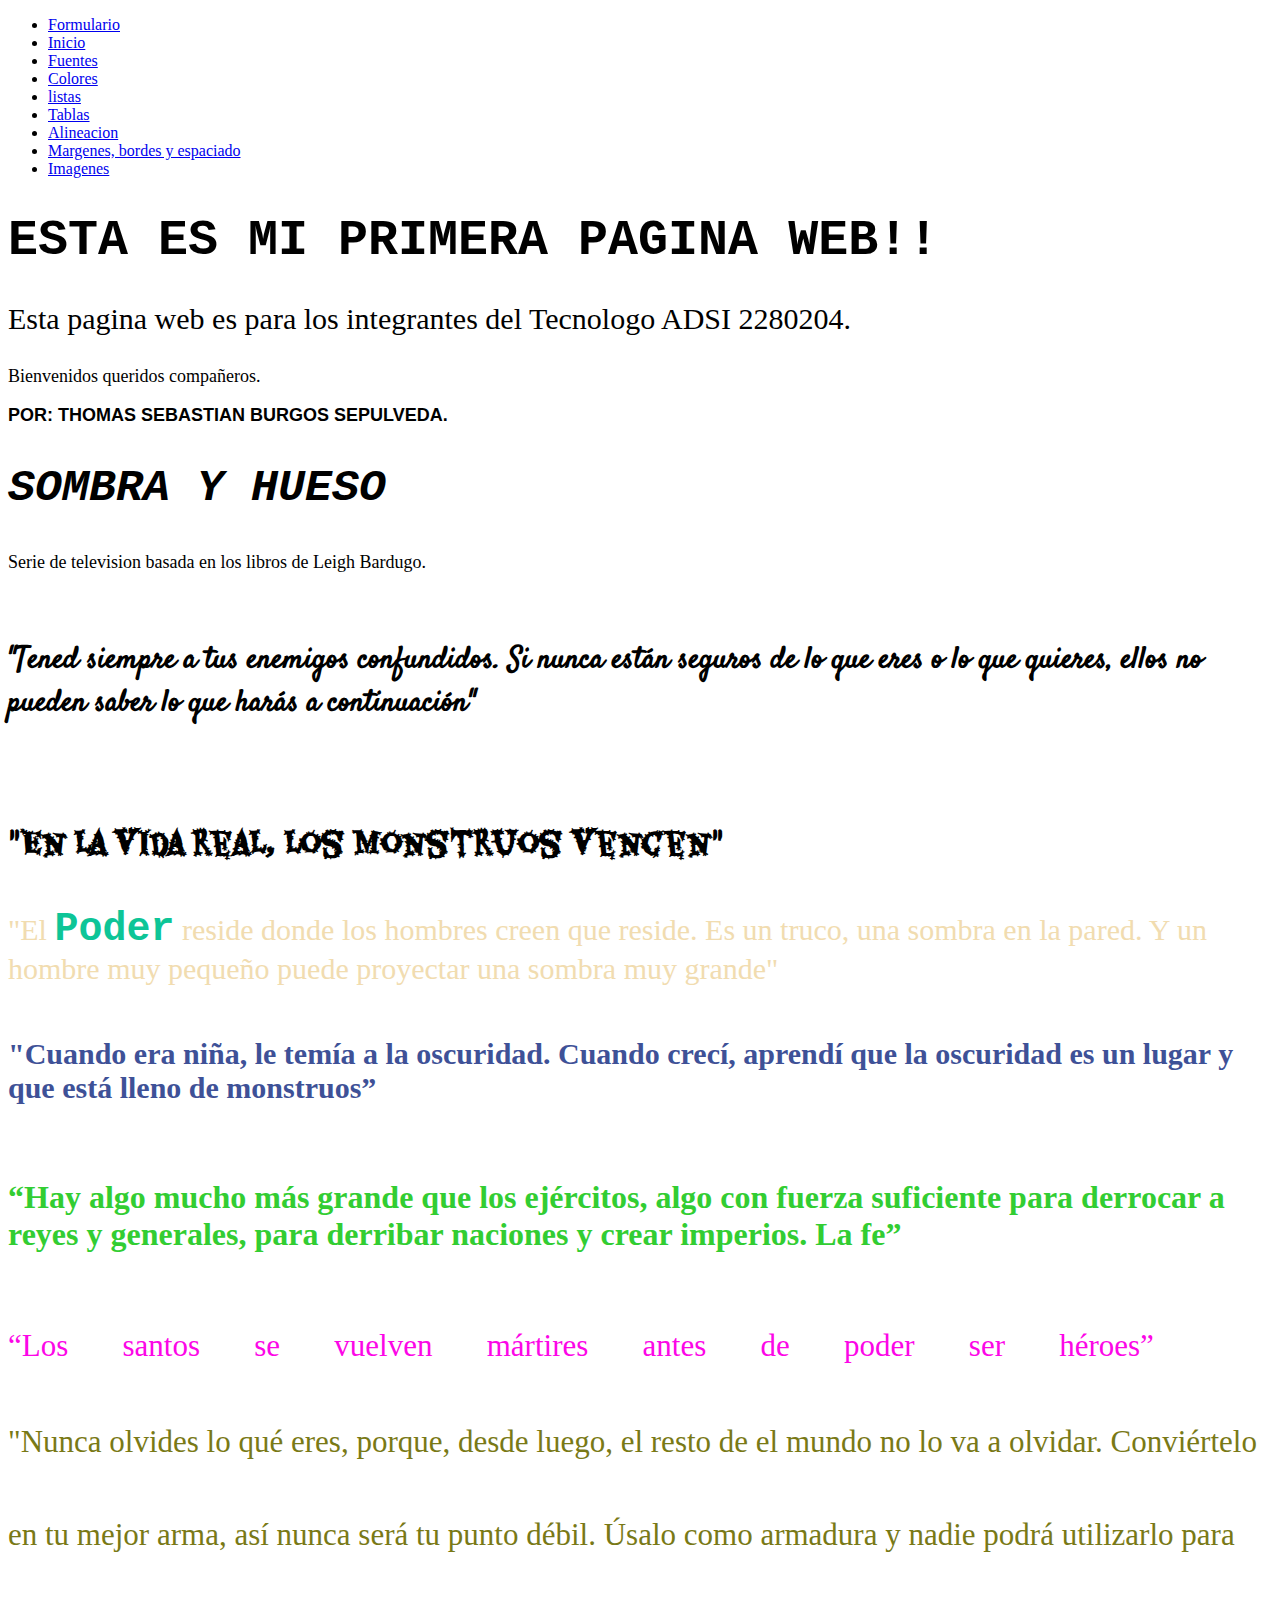
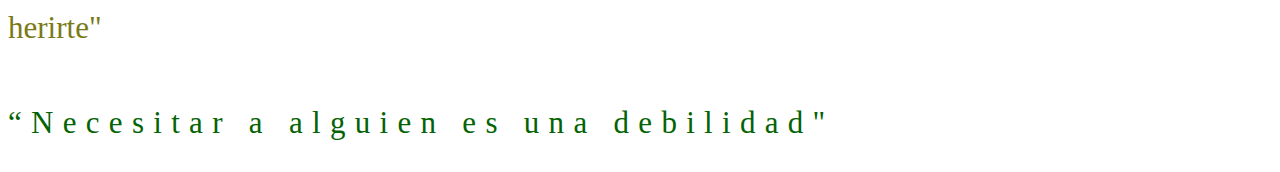
<file: index.html>
<!DOCTYPE html>
<html lang="en">
  <head>
    <meta charset="UTF-8">
    <meta name="viewport" content="width=device-width, initial-scale=1.0">
    <title>ADSI_2280204</title>
    <link rel="stylesheet" href="css/style.css">
    <link rel="stylesheet" href="css/fuentes.css">
    <link rel="preconnect" href="https://fonts.gstatic.com">
    <link href="https://fonts.googleapis.com/css2?family=Satisfy&display=swap" rel="stylesheet">
  </head>
    <body>
      <ul>
        <li><a href="formulario.html">Formulario</a></li>
        <li><a href="index.html">Inicio</a></li>
        <li><a href="fuentes.html">Fuentes</a></li>
        <li><a href="colores.html">Colores</a></li>
        <li><a href="listas.html">listas</a></li>
        <li><a href="tablas.html">Tablas</a></li>
        <li><a href="alineacion.html">Alineacion</a></li>
        <li><a href="margins-borders-padding.html">Margenes, bordes y espaciado</a></li>
        <li><a href="imagenes.html">Imagenes</a></li>
      </ul>
       <h1>ESTA ES MI PRIMERA PAGINA WEB!!</h1>
       <p class="big-font">Esta pagina web es para los integrantes del Tecnologo ADSI 2280204.</p>
       <P class="letter-size">Bienvenidos queridos compañeros.</P>
       <p class="fuente-negrita">POR: THOMAS SEBASTIAN BURGOS SEPULVEDA.</p>
       <h2>SOMBRA Y HUESO</h2>
       <p class="letter-size">Serie de television basada en los libros de Leigh Bardugo.</p>
       <br>
       <h3>"Tened siempre a tus enemigos confundidos. Si nunca están seguros de lo que eres o lo que quieres, ellos no pueden saber lo que harás a continuación"</h3>
       <br>
       <h4 class="font-eater">"En la vida real, los monstruos vencen"</h4>
       <p class="font-20">"El <span class="font-strange">Poder</span> reside donde los hombres creen que reside. Es un truco, una sombra en la pared. Y un hombre muy pequeño puede proyectar una sombra muy grande"</P>
       <h5>"Cuando era niña, le temía a la oscuridad. Cuando crecí, aprendí que la oscuridad es un lugar y que está lleno de monstruos”</h5>
       <h6>“Hay algo mucho más grande que los ejércitos, algo con fuerza suficiente para derrocar a reyes y generales, para derribar naciones y crear imperios. La fe”</h6>
       <p class="espaciadowordancho">“Los santos se vuelven mártires antes de poder ser héroes”</p>
       <p class="espaciadolineaancho">"Nunca olvides lo qué eres, porque, desde luego, el resto de el mundo no lo va a olvidar. Conviértelo en tu mejor arma, así nunca será tu punto débil. Úsalo como armadura y nadie podrá utilizarlo para herirte"</p>
       <p class="font-normal">“Necesitar a alguien es una debilidad"</p>
      </body>
</html>
</file>
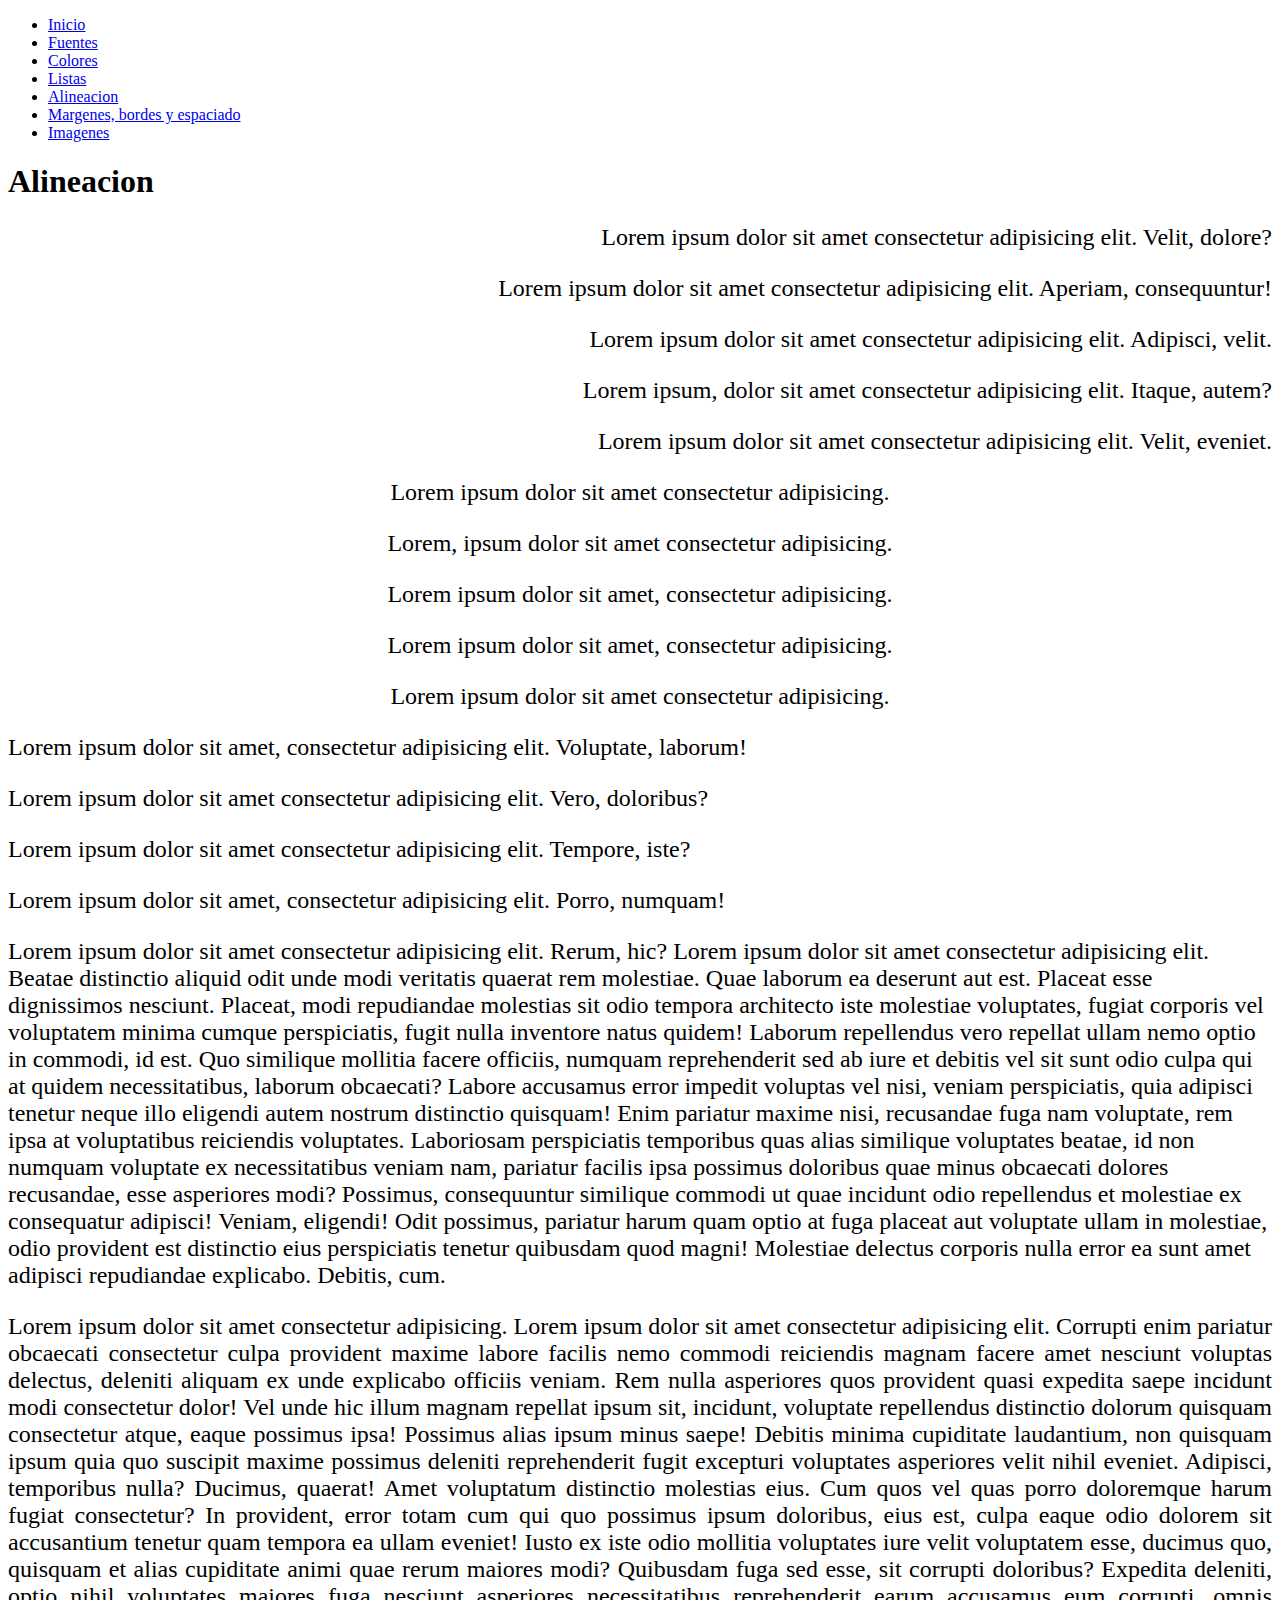
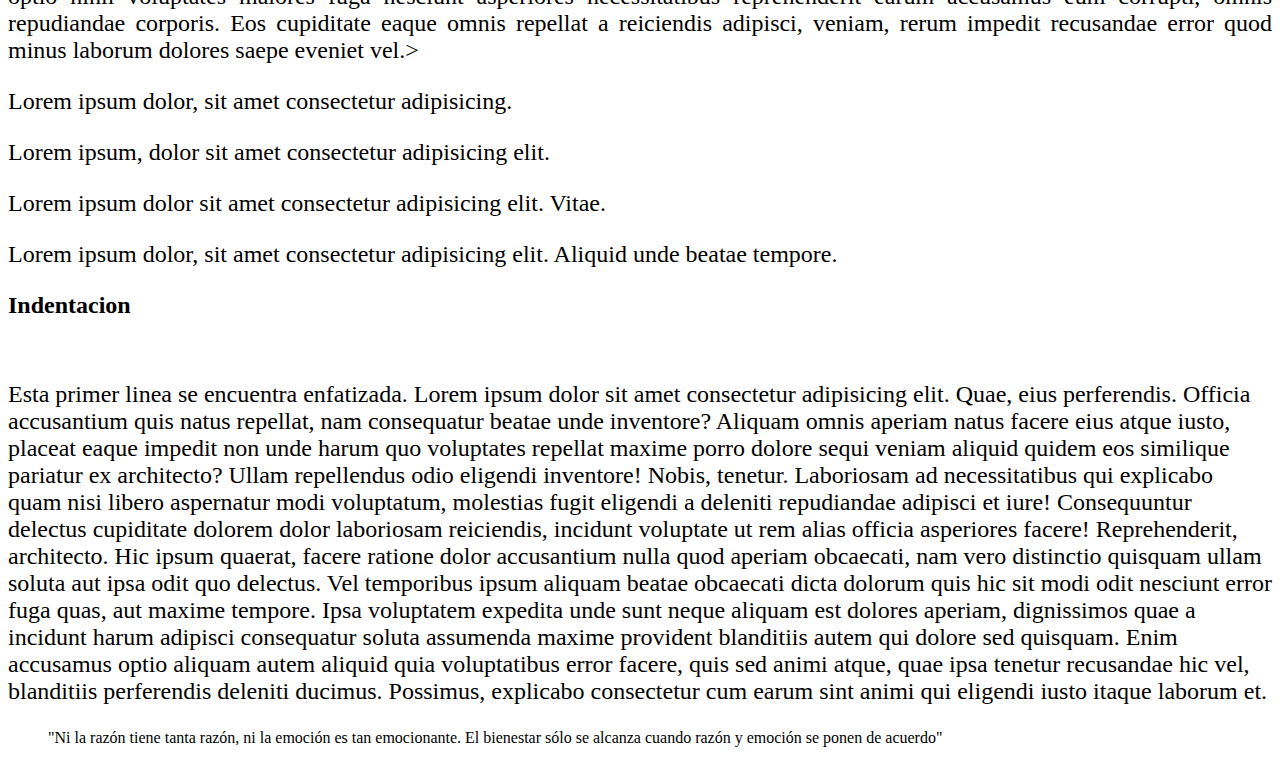
<file: alineacion.html>
<!DOCTYPE html>
<html lang="en">
<head>
    <meta charset="UTF-8">
    <meta name="viewport" content="width=device-width, initial-scale=1.0">
    <title>Alineacion</title>
    <link rel="stylesheet" href="css/alineacion.css">
</head>
<body>
    <ul>
        <li><a href="index.html">Inicio</a></li>
        <li><a href="fuentes.html">Fuentes</a></li>
        <li><a href="colores.html">Colores</a></li>
        <li><a href="listas.html">Listas</a></li>
        <li><a href="alineacion.html">Alineacion</a></li>
        <li><a href="margins-borders-padding.html">Margenes, bordes y espaciado</a></li>
        <li><a href="imagenes.html">Imagenes</a></li>
    </ul>
    <h1>Alineacion</h1>
    <p class="alineacion-derecha">Lorem ipsum dolor sit amet consectetur adipisicing elit. Velit, dolore?</p>
    <P class="alineacion-derecha">Lorem ipsum dolor sit amet consectetur adipisicing elit. Aperiam, consequuntur!</p>
    <p class="alineacion-derecha">Lorem ipsum dolor sit amet consectetur adipisicing elit. Adipisci, velit.</p>
    <p class="alineacion-derecha">Lorem ipsum, dolor sit amet consectetur adipisicing elit. Itaque, autem?</p>
    <p class="alineacion-derecha">Lorem ipsum dolor sit amet consectetur adipisicing elit. Velit, eveniet.</p>
    <P class="alineacion-centro">Lorem ipsum dolor sit amet consectetur adipisicing.</P>
    <p class="alineacion-centro">Lorem, ipsum dolor sit amet consectetur adipisicing.</p>
    <p class="alineacion-centro">Lorem ipsum dolor sit amet, consectetur adipisicing.</p>
    <p class="alineacion-centro">Lorem ipsum dolor sit amet, consectetur adipisicing.</p>
    <p class="alineacion-centro">Lorem ipsum dolor sit amet consectetur adipisicing.</p>
    <p class="alineacion-izquierda">Lorem ipsum dolor sit amet, consectetur adipisicing elit. Voluptate, laborum!</p>
    <p class="alineacion-izquierda">Lorem ipsum dolor sit amet consectetur adipisicing elit. Vero, doloribus?</p>
    <p class="alineacion-izquierda">Lorem ipsum dolor sit amet consectetur adipisicing elit. Tempore, iste?</p>
    <p class="alineacion-izquierda">Lorem ipsum dolor sit amet, consectetur adipisicing elit. Porro, numquam!</p>
    <p class="alineacion-izquierda">Lorem ipsum dolor sit amet consectetur adipisicing elit. Rerum, hic? Lorem ipsum dolor sit amet consectetur adipisicing elit. Beatae distinctio aliquid odit unde modi veritatis quaerat rem molestiae. Quae laborum ea deserunt aut est. Placeat esse dignissimos nesciunt. Placeat, modi repudiandae molestias sit odio tempora architecto iste molestiae voluptates, fugiat corporis vel voluptatem minima cumque perspiciatis, fugit nulla inventore natus quidem! Laborum repellendus vero repellat ullam nemo optio in commodi, id est. Quo similique mollitia facere officiis, numquam reprehenderit sed ab iure et debitis vel sit sunt odio culpa qui at quidem necessitatibus, laborum obcaecati? Labore accusamus error impedit voluptas vel nisi, veniam perspiciatis, quia adipisci tenetur neque illo eligendi autem nostrum distinctio quisquam! Enim pariatur maxime nisi, recusandae fuga nam voluptate, rem ipsa at voluptatibus reiciendis voluptates. Laboriosam perspiciatis temporibus quas alias similique voluptates beatae, id non numquam voluptate ex necessitatibus veniam nam, pariatur facilis ipsa possimus doloribus quae minus obcaecati dolores recusandae, esse asperiores modi? Possimus, consequuntur similique commodi ut quae incidunt odio repellendus et molestiae ex consequatur adipisci! Veniam, eligendi! Odit possimus, pariatur harum quam optio at fuga placeat aut voluptate ullam in molestiae, odio provident est distinctio eius perspiciatis tenetur quibusdam quod magni! Molestiae delectus corporis nulla error ea sunt amet adipisci repudiandae explicabo. Debitis, cum.</p>
    <p class="alineacion-justificada">Lorem ipsum dolor sit amet consectetur adipisicing. Lorem ipsum dolor sit amet consectetur adipisicing elit. Corrupti enim pariatur obcaecati consectetur culpa provident maxime labore facilis nemo commodi reiciendis magnam facere amet nesciunt voluptas delectus, deleniti aliquam ex unde explicabo officiis veniam. Rem nulla asperiores quos provident quasi expedita saepe incidunt modi consectetur dolor! Vel unde hic illum magnam repellat ipsum sit, incidunt, voluptate repellendus distinctio dolorum quisquam consectetur atque, eaque possimus ipsa! Possimus alias ipsum minus saepe! Debitis minima cupiditate laudantium, non quisquam ipsum quia quo suscipit maxime possimus deleniti reprehenderit fugit excepturi voluptates asperiores velit nihil eveniet. Adipisci, temporibus nulla? Ducimus, quaerat! Amet voluptatum distinctio molestias eius. Cum quos vel quas porro doloremque harum fugiat consectetur? In provident, error totam cum qui quo possimus ipsum doloribus, eius est, culpa eaque odio dolorem sit accusantium tenetur quam tempora ea ullam eveniet! Iusto ex iste odio mollitia voluptates iure velit voluptatem esse, ducimus quo, quisquam et alias cupiditate animi quae rerum maiores modi? Quibusdam fuga sed esse, sit corrupti doloribus? Expedita deleniti, optio nihil voluptates maiores fuga nesciunt asperiores necessitatibus reprehenderit earum accusamus eum corrupti, omnis repudiandae corporis. Eos cupiditate eaque omnis repellat a reiciendis adipisci, veniam, rerum impedit recusandae error quod minus laborum dolores saepe eveniet vel.>
    <p class="alineacion-justificada">Lorem ipsum dolor, sit amet consectetur adipisicing.</p>
    <p class="alineacion-justificada">Lorem ipsum, dolor sit amet consectetur adipisicing elit.</p>
    <p class="alineacion-justificada">Lorem ipsum dolor sit amet consectetur adipisicing elit. Vitae.</p>
    <p class="alineacion-justificada">Lorem ipsum dolor, sit amet consectetur adipisicing elit. Aliquid unde beatae tempore.</p>
    <h2>Indentacion</h2><br>
    <p class="texto-indentado"><span class="texto-enfatizado">E</span>sta primer linea se encuentra enfatizada. Lorem ipsum dolor sit amet consectetur adipisicing elit. Quae, eius perferendis. Officia accusantium quis natus repellat, nam consequatur beatae unde inventore? Aliquam omnis aperiam natus facere eius atque iusto, placeat eaque impedit non unde harum quo voluptates repellat maxime porro dolore sequi veniam aliquid quidem eos similique pariatur ex architecto? Ullam repellendus odio eligendi inventore! Nobis, tenetur. Laboriosam ad necessitatibus qui explicabo quam nisi libero aspernatur modi voluptatum, molestias fugit eligendi a deleniti repudiandae adipisci et iure! Consequuntur delectus cupiditate dolorem dolor laboriosam reiciendis, incidunt voluptate ut rem alias officia asperiores facere! Reprehenderit, architecto. Hic ipsum quaerat, facere ratione dolor accusantium nulla quod aperiam obcaecati, nam vero distinctio quisquam ullam soluta aut ipsa odit quo delectus. Vel temporibus ipsum aliquam beatae obcaecati dicta dolorum quis hic sit modi odit nesciunt error fuga quas, aut maxime tempore. Ipsa voluptatem expedita unde sunt neque aliquam est dolores aperiam, dignissimos quae a incidunt harum adipisci consequatur soluta assumenda maxime provident blanditiis autem qui dolore sed quisquam. Enim accusamus optio aliquam autem aliquid quia voluptatibus error facere, quis sed animi atque, quae ipsa tenetur recusandae hic vel, blanditiis perferendis deleniti ducimus. Possimus, explicabo consectetur cum earum sint animi qui eligendi iusto itaque laborum et.</p>
    <blockquote>"Ni la razón tiene tanta razón, ni la emoción es tan emocionante. El bienestar sólo se alcanza cuando razón y emoción se ponen de acuerdo"</blockquote>
</body>
</html>
</file>
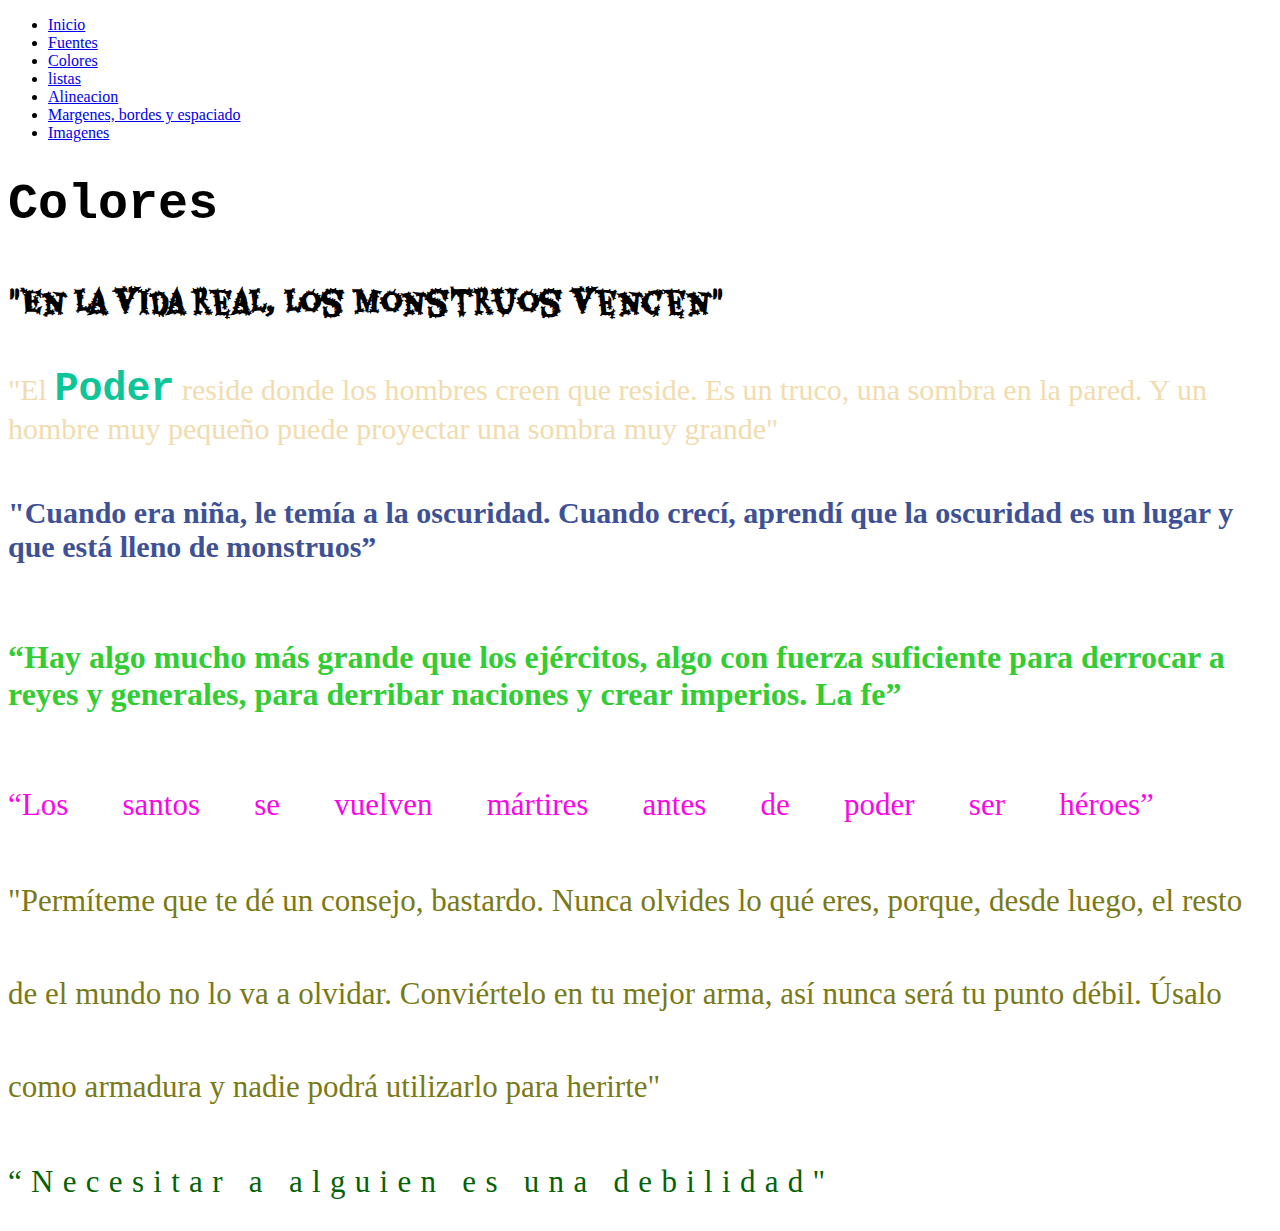
<file: colores.html>
<!DOCTYPE html>
<html lang="en">
<head>
    <meta charset="UTF-8">
    <meta name="viewport" content="width=device-width, initial-scale=1.0">
    <link rel="stylesheet" href="css/style.css">
    <link rel="stylesheet" href="css/fuentes.css">
    <title>Colores</title>
</head>
<body>
    <ul>
        <li><a href="index.html">Inicio</a></li>
        <li><a href="fuentes.html">Fuentes</a></li>
        <li><a href="colores.html">Colores</a></li>
        <li><a href="listas.html">listas</a></li>
        <li><a href="alineacion.html">Alineacion</a></li>
        <li><a href="margins-borders-padding.html">Margenes, bordes y espaciado</a></li>
        <li><a href="imagenes.html">Imagenes</a></li>
    </ul>
    <h1>Colores</h1>
    <h4 class="font-eater">"En la vida real, los monstruos vencen"</h4>
    <p class="font-20">"El <span class="font-strange">Poder</span> reside donde los hombres creen que reside. Es un truco, una sombra en la pared. Y un hombre muy pequeño puede proyectar una sombra muy grande"</P>
    <h5>"Cuando era niña, le temía a la oscuridad. Cuando crecí, aprendí que la oscuridad es un lugar y que está lleno de monstruos”</h5>
    <h6>“Hay algo mucho más grande que los ejércitos, algo con fuerza suficiente para derrocar a reyes y generales, para derribar naciones y crear imperios. La fe”</h6>
    <p class="espaciadowordancho">“Los santos se vuelven mártires antes de poder ser héroes”</p>
    <p class="espaciadolineaancho">"Permíteme que te dé un consejo, bastardo. Nunca olvides lo qué eres, porque, desde luego, el resto de el mundo no lo va a olvidar. Conviértelo en tu mejor arma, así nunca será tu punto débil. Úsalo como armadura y nadie podrá utilizarlo para herirte"</p>
    <p class="font-normal">“Necesitar a alguien es una debilidad"</p>
</body>
</html>
</file>
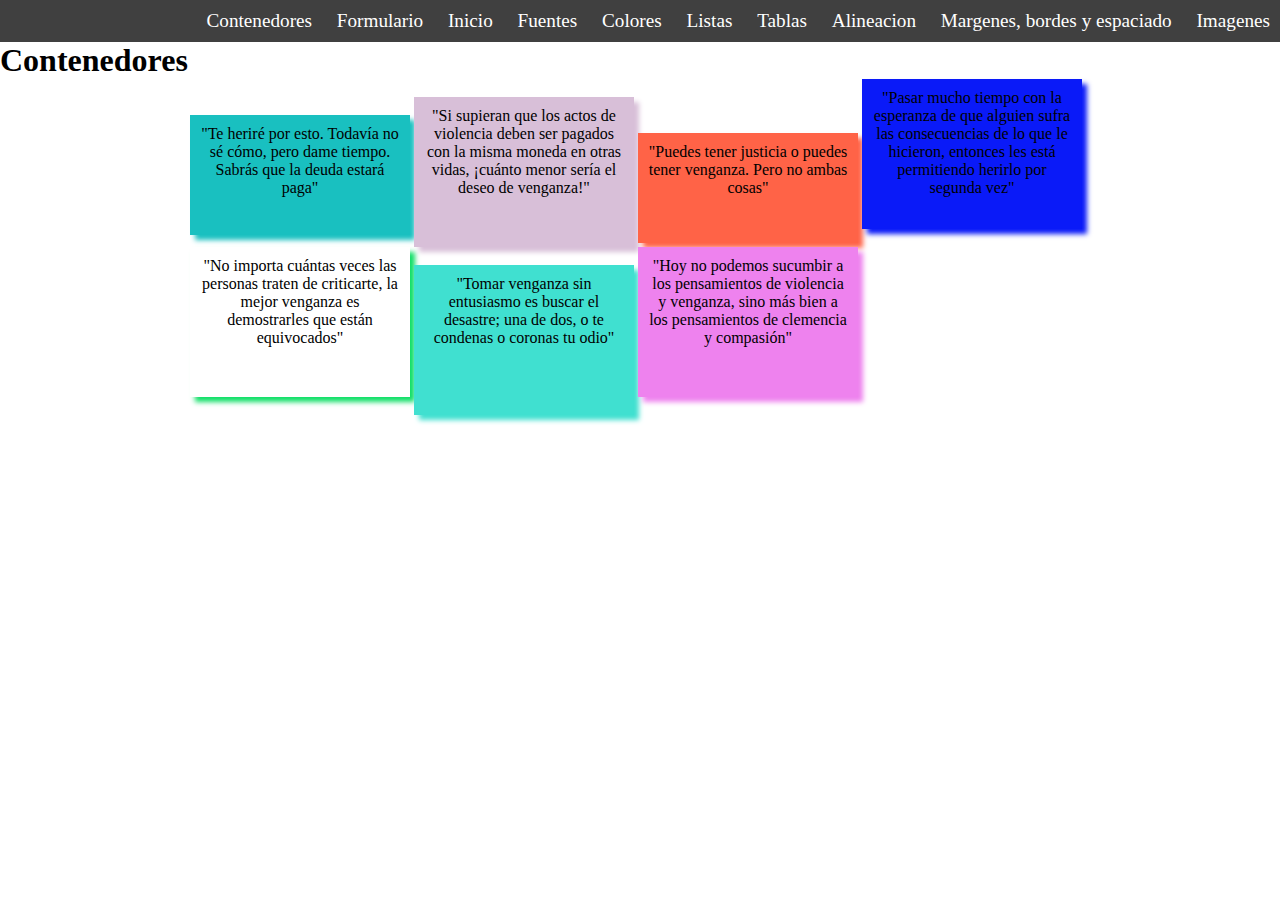
<file: contenedores.html>
<!DOCTYPE html>
<html lang="en">
<head>
    <meta charset="UTF-8">
    <meta http-equiv="X-UA-Compatible" content="IE=edge">
    <meta name="viewport" content="width=device-width, initial-scale=1.0">
    <title>Contenedores</title>
    <link rel="stylesheet" href="css/contenedores.css">
    <link rel="stylesheet" href="css/menu.css">
</head>
<body>
    <nav>
        <ul>
          <li><a href="contenedores.html">Contenedores</a></li>
          <li><a href="formulario.html">Formulario</a></li>
          <li><a href="index.html">Inicio</a></li>
          <li><a href="fuentes.html">Fuentes</a></li>
          <li><a href="colores.html">Colores</a></li>
          <li><a href="listas.html">Listas</a></li>
          <li><a href="tablas.html">Tablas</a></li>
          <li><a href="alineacion.html">Alineacion</a></li>
          <li><a href="margins-borders-padding.html">Margenes, bordes y espaciado</a></li>
          <li><a href="imagenes.html">Imagenes</a></li>
        </ul>
      </nav>
  <h1>Contenedores</h1>
  <div class="main-box">
    <div class="box-1">
        <p>"Te heriré por esto. Todavía no sé cómo, pero dame tiempo. Sabrás que la deuda estará paga"</p>
    </div>
    <div class="box-2">
        <p>"Si supieran que los actos de violencia deben ser pagados con la misma moneda en otras vidas, ¡cuánto menor sería el deseo de venganza!"</p>
    </div>
    <div class="box-3">
        <p>"Puedes tener justicia o puedes tener venganza. Pero no ambas cosas"</p>
    </div>
    <div class="box-4">
        <p>"Pasar mucho tiempo con la esperanza de que alguien sufra las consecuencias de lo que le hicieron, entonces les está permitiendo herirlo por segunda vez"</p>
    </div>
    <div class="box-5">
        <p>"No importa cuántas veces las personas traten de criticarte, la mejor venganza es demostrarles que están equivocados"</p>
    </div>
    <div class="box-6">
        <p>"Tomar venganza sin entusiasmo es buscar el desastre; una de dos, o te condenas o coronas tu odio"</p>
    </div>
    <div class="box-7">
        <p>"Hoy no podemos sucumbir a los pensamientos de violencia y venganza, sino más bien a los pensamientos de clemencia y compasión"</p>
    </div>
  </div>
</body>
</html>
</file>
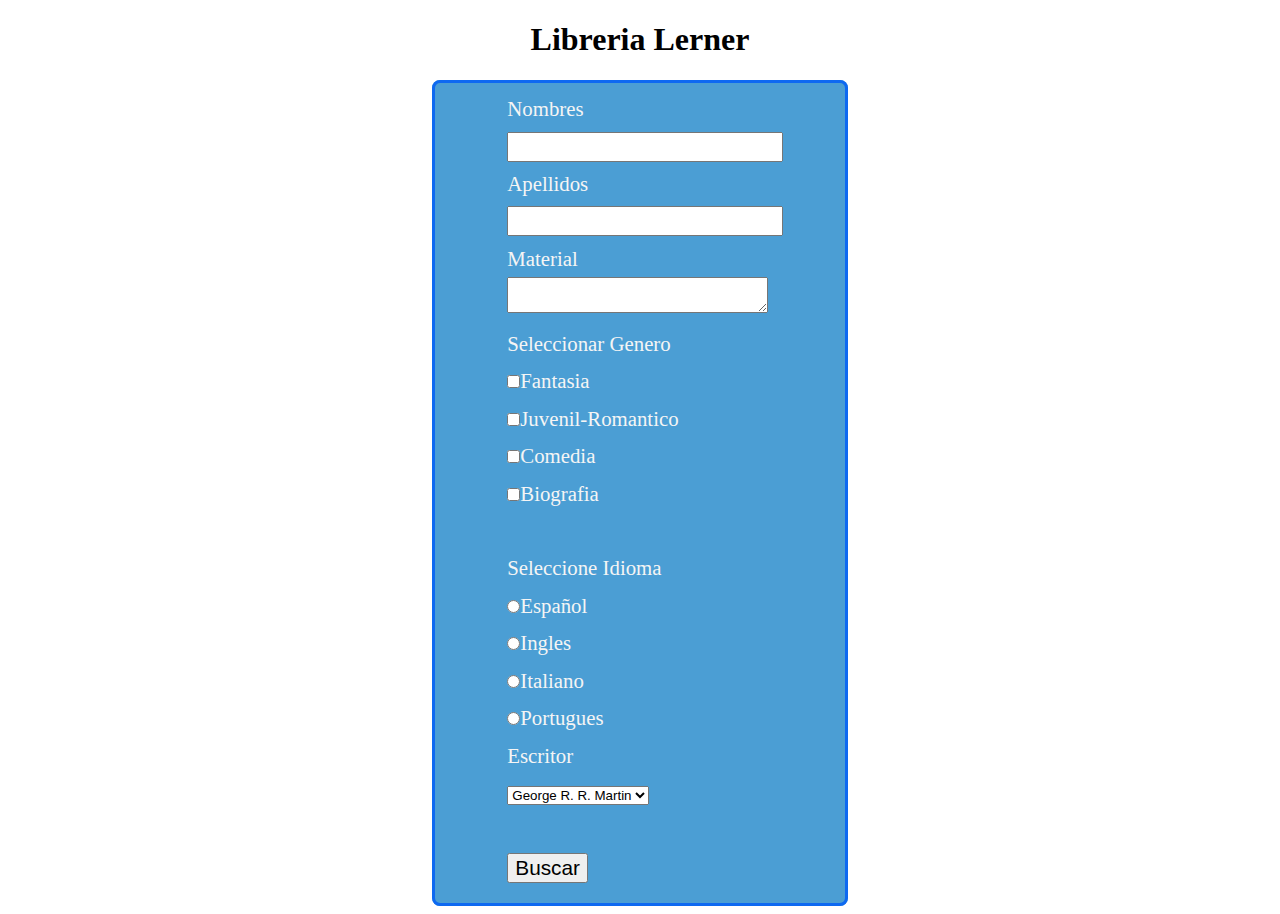
<file: formulario.html>
<!DOCTYPE html>
<html lang="en">
<head>
    <meta charset="UTF-8">
    <meta http-equiv="X-UA-Compatible" content="IE=edge">
    <meta name="viewport" content="width=device-width, initial-scale=1.0">
    <title>Formulario</title>
    <link rel="stylesheet" href="css/formulario.css">
</head>
<body>
    <h1>Libreria Lerner</h1>
    <form action="" method="get">
      <fieldset>
        <div class="formulario">
        <label>Nombres</label><br>
        <input type="text" name="Nombres"><br>
        <label>Apellidos</label><br>
        <input type="text" name="Apellidos"><br>
        <label>Material</label><br>
        <textarea name="Dirreccion" cols="30" rows="2"></textarea><br>
        <label>Seleccionar Genero</label><br>
        <label><input type="checkbox" value="Fantasia">Fantasia</label><br>
        <label><input type="checkbox" value="Juvenil-Romantico">Juvenil-Romantico</label><br>
        <label><input type="checkbox" value="Comedia">Comedia</label><br>
        <label><input type="checkbox" value="Biografia">Biografia</label><br><br>
        <label>Seleccione Idioma</label><br>
        <label><input type="radio" value="Español">Español</label><br>
        <label><input type="radio" value="Ingles">Ingles</label><br>
        <label><input type="radio" value="Italiano">Italiano</label><br>
        <label><input type="radio" value="Portugues">Portugues</label><br>
        <label>Escritor</label><br>
        <select name="Escritor">
            <option value="George_R._R._Martin"><label>George R. R. Martin</label></option>
            <option value="Laura_Restrepo"><label>Laura Restrepo</label></option>
            <option value="Sarah_J._Maas"><label>Sarah J. Maas</label></option>
            <option value="Clive_Barker"><label>Clive Barker</label></option>
        </select><br><br>
        <input type="submit" value="Buscar">
        </div>
      </fieldset>
    </form>
</body>
</html>
</file>
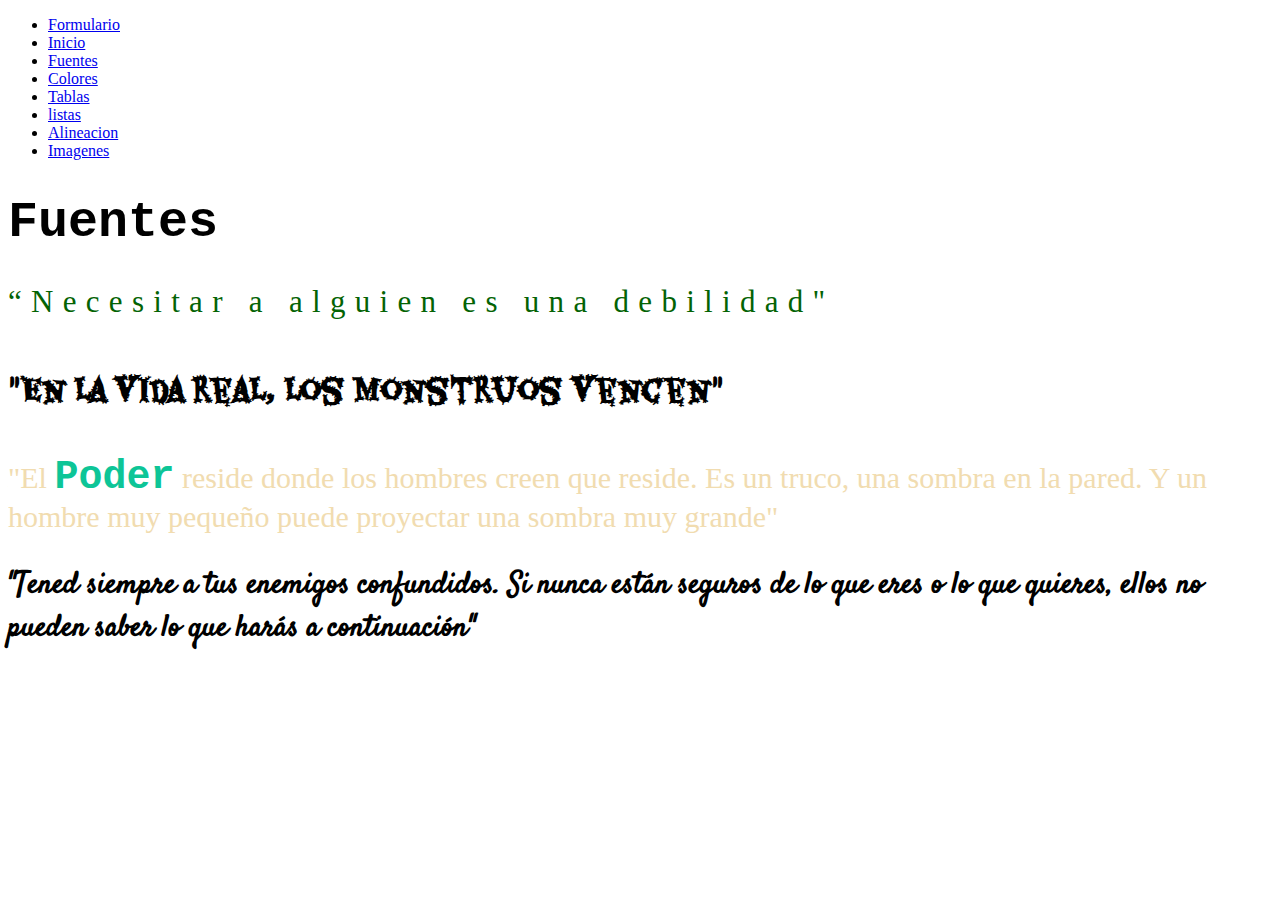
<file: fuentes.html>
<!DOCTYPE html>
<html lang="en">
<head>
    <meta charset="UTF-8">
    <meta name="viewport" content="width=device-width, initial-scale=1.0">
    <link rel="stylesheet" href="css/fuentes.css">
    <link rel="stylesheet" href="css/style.css">
    <link rel="preconnect" href="https://fonts.gstatic.com">
    <link href="https://fonts.googleapis.com/css2?family=Satisfy&display=swap" rel="stylesheet">
    <title>Fuentes</title>
</head>
<body>
    <ul>
        <li><a href="formulario.html">Formulario</a></li>
        <li><a href="index.html">Inicio</a></li>
        <li><a href="fuentes.html">Fuentes</a></li>
        <li><a href="colores.html">Colores</a></li>
        <li><a href="tablas.html">Tablas</a></li>
        <li><a href="listas.html">listas</a></li>
        <li><a href="alineacion.html">Alineacion</a></li>
        <li><a href="imagenes.html">Imagenes</a></li>
    </ul>
    <h1>Fuentes</h1>
    <p class="font-normal">“Necesitar a alguien es una debilidad"</p>
    <h4 class="font-eater">"En la vida real, los monstruos vencen"</h4>
    <p class="font-20">"El <span class="font-strange">Poder</span> reside donde los hombres creen que reside. Es un truco, una sombra en la pared. Y un hombre muy pequeño puede proyectar una sombra muy grande"</P>
    <h3>"Tened siempre a tus enemigos confundidos. Si nunca están seguros de lo que eres o lo que quieres, ellos no pueden saber lo que harás a continuación"</h3>
</body>
</html>
</file>
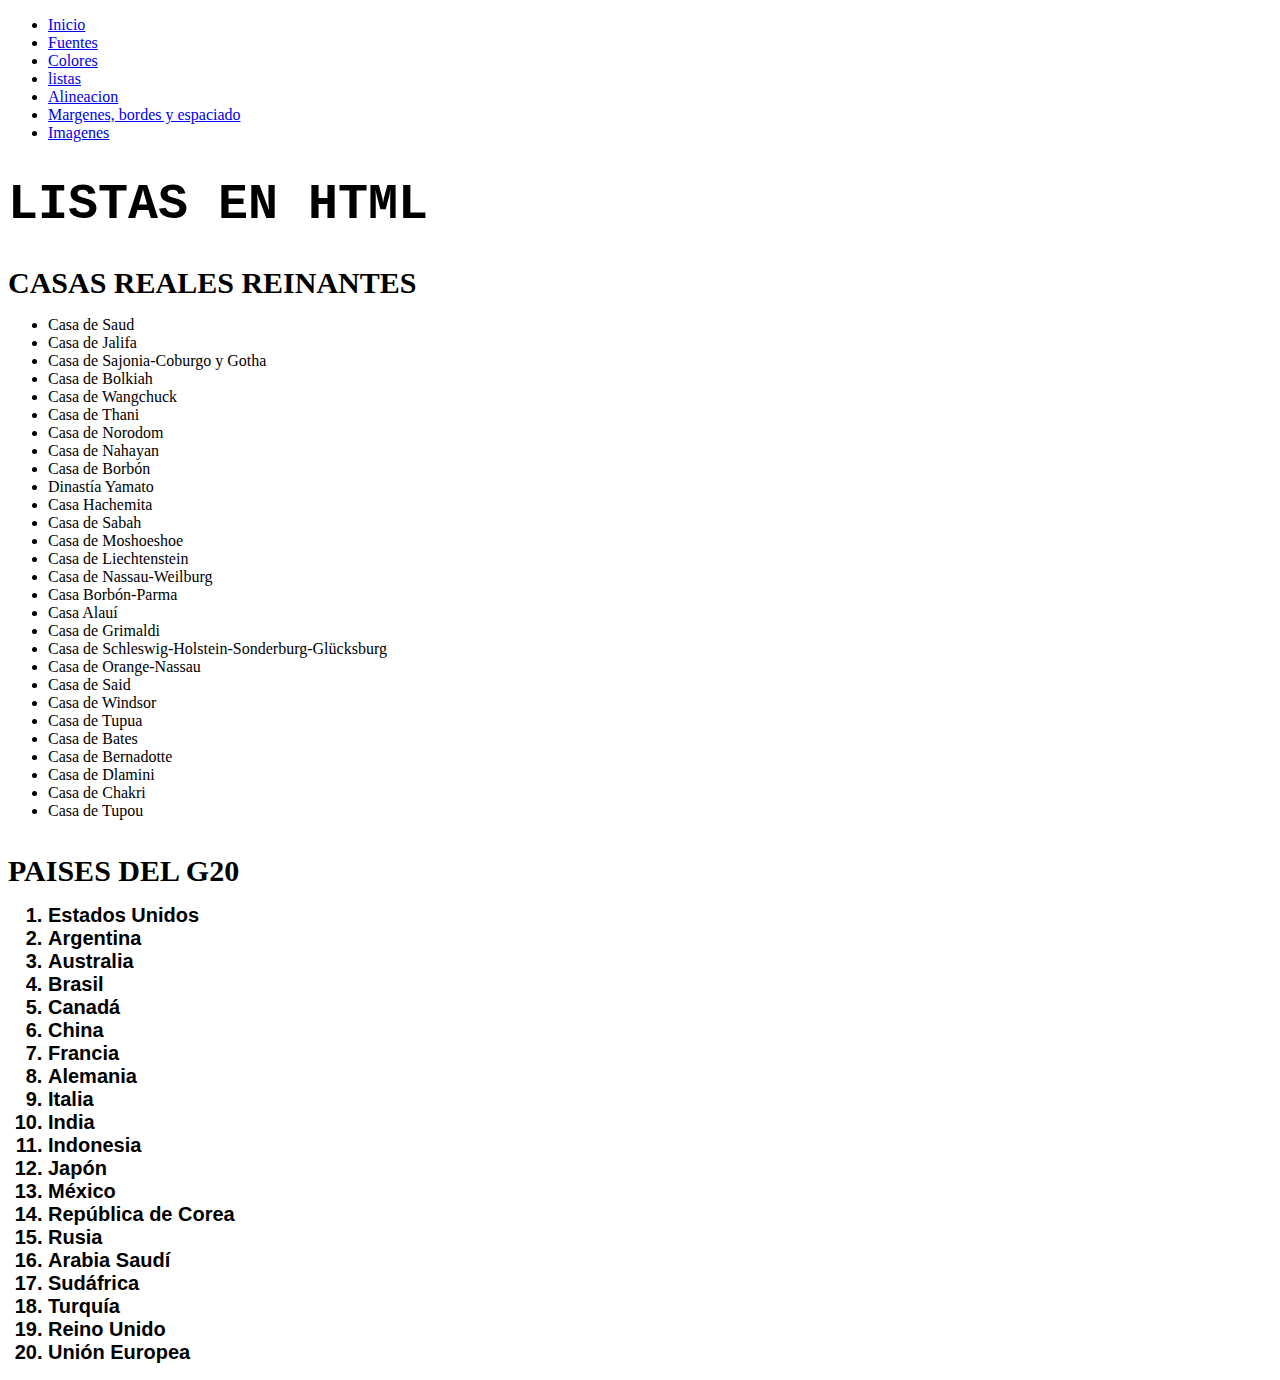
<file: listas.html>
<!DOCTYPE html>
<html lang="en">
<head>
    <meta charset="UTF-8">
    <meta name="viewport" content="width=device-width, initial-scale=1.0">
    <link rel="stylesheet" href="css/style.css">
    <link rel="stylesheet" href="css/fuentes.css">
    <link rel="preconnect" href="https://fonts.gstatic.com">
    <link href="https://fonts.googleapis.com/css2?family=Satisfy&display=swap" rel="stylesheet">
</head>
<body>
    <ul>
        <li><a href="index.html">Inicio</a></li>
        <li><a href="fuentes.html">Fuentes</a></li>
        <li><a href="colores.html">Colores</a></li>
        <li><a href="listas.html">listas</a></li>
        <li><a href="alineacion.html">Alineacion</a></li>
        <li><a href="margins-borders-padding.html">Margenes, bordes y espaciado</a></li>
        <li><a href="imagenes.html">Imagenes</a></li>
    </ul>
    <h1>LISTAS EN HTML</h1>
    <h7>CASAS REALES REINANTES</h7>
    <ul><span>
       <li>Casa de Saud</li>
       <li>Casa de Jalifa</li>
       <li>Casa de Sajonia-Coburgo y Gotha</li>
       <li>Casa de Bolkiah</li>
       <li>Casa de Wangchuck</li>
       <li>Casa de Thani</li>
       <li>Casa de Norodom</li>
       <li>Casa de Nahayan</li>
       <li>Casa de Borbón</li>
       <li>Dinastía Yamato</li>
       <li>Casa Hachemita</li>
       <li>Casa de Sabah</li>
       <li>Casa de Moshoeshoe</li>
       <li>Casa de Liechtenstein</li> 
       <li>Casa de Nassau-Weilburg</li>
       <li>Casa Borbón-Parma</li>
       <li>Casa Alauí</li>
       <li>Casa de Grimaldi</li>
       <li>Casa de Schleswig-Holstein-Sonderburg-Glücksburg</li>
       <li>Casa de Orange-Nassau</li>
       <li>Casa de Said</li>
       <li>Casa de Windsor</li>
       <li>Casa de Tupua</li>
       <li>Casa de Bates</li>
       <li>Casa de Bernadotte</li>
       <li>Casa de Dlamini</li>
       <li>Casa de Chakri</li>
       <li>Casa de Tupou</li></span>
    </ul>
    <br>
    <h7>PAISES DEL G20</h7>
    <ol><span class="lista-cuerpo">
        <li>Estados Unidos</li>
        <li>Argentina</li>
        <li>Australia</li>
        <li>Brasil</li>
        <li>Canadá</li>
        <li>China</li>
        <li>Francia</li>
        <li>Alemania</li>
        <li>Italia</li>
        <li>India</li>
        <li>Indonesia</li>
        <li>Japón</li>
        <li>México</li>
        <li>República de Corea</li>
        <li>Rusia</li>
        <li>Arabia Saudí</li>
        <li>Sudáfrica</li>
        <li>Turquía</li>
        <li>Reino Unido</li>
        <li>Unión Europea</li></span>
    </ol>
</body>
</html>
</file>
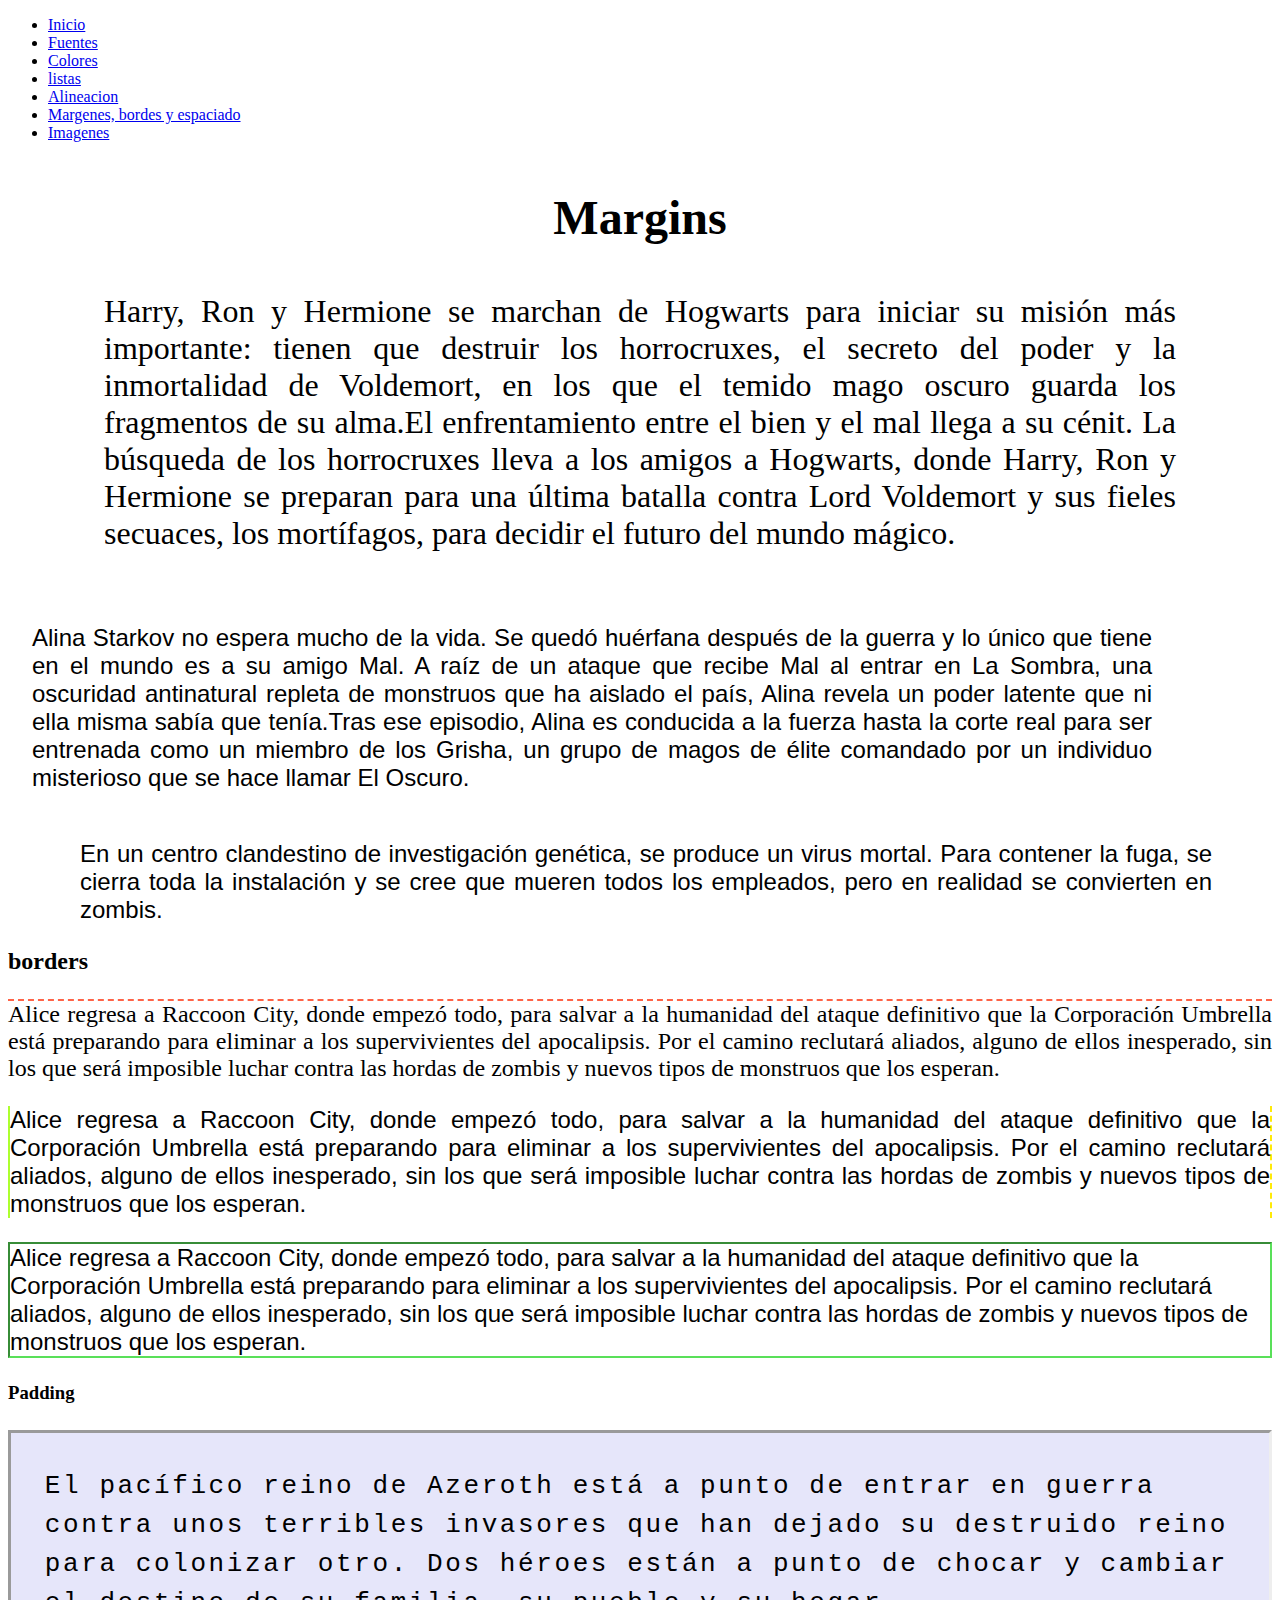
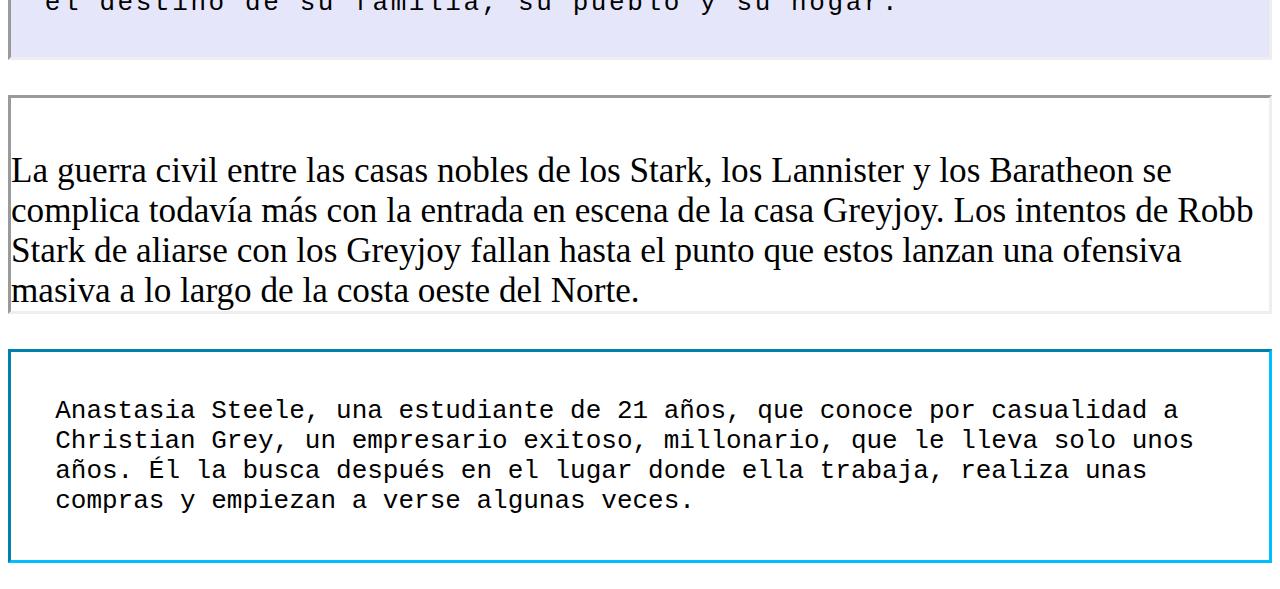
<file: margins-borders-padding.html>
<!DOCTYPE html>
<html lang="en">
<head>
    <meta charset="UTF-8">
    <meta name="viewport" content="width-device-width, initial-scale-1.0">
    <title>Margins/borders/padding</title>
    <link rel="stylesheet" href="css/margins-borders-padding.css">
</head>
<body>
  <ul>
    <li><a href="index.html">Inicio</a></li>
    <li><a href="fuentes.html">Fuentes</a></li>
    <li><a href="colores.html">Colores</a></li>
    <li><a href="listas.html">listas</a></li>
    <li><a href="alineacion.html">Alineacion</a></li>
    <li><a href="margins-borders-padding.html">Margenes, bordes y espaciado</a></li>
    <li><a href="imagenes.html">Imagenes</a></li>
  </ul>
    <h1>Margins</h1>
    <p class="texto-margenes">Harry, Ron y Hermione se marchan de Hogwarts para iniciar su misión más importante: tienen que destruir los horrocruxes, el secreto del poder y la inmortalidad de Voldemort, en los que el temido mago oscuro guarda los fragmentos de su alma.El enfrentamiento entre el bien y el mal llega a su cénit. La búsqueda de los horrocruxes lleva a los amigos a Hogwarts, donde Harry, Ron y Hermione se preparan para una última batalla contra Lord Voldemort y sus fieles secuaces, los mortífagos, para decidir el futuro del mundo mágico.</p>
    <p class="text-margin">Alina Starkov no espera mucho de la vida. Se quedó huérfana después de la guerra y lo único que tiene en el mundo es a su amigo Mal. A raíz de un ataque que recibe Mal al entrar en La Sombra, una oscuridad antinatural repleta de monstruos que ha aislado el país, Alina revela un poder latente que ni ella misma sabía que tenía.Tras ese episodio, Alina es conducida a la fuerza hasta la corte real para ser entrenada como un miembro de los Grisha, un grupo de magos de élite comandado por un individuo misterioso que se hace llamar El Oscuro.</p>
    <p class="texto-margin">En un centro clandestino de investigación genética, se produce un virus mortal. Para contener la fuga, se cierra toda la instalación y se cree que mueren todos los empleados, pero en realidad se convierten en zombis.</p>
    <h2>borders</h2>
    <p class="parrafo-borde1">Alice regresa a Raccoon City, donde empezó todo, para salvar a la humanidad del ataque definitivo que la Corporación Umbrella está preparando para eliminar a los supervivientes del apocalipsis. Por el camino reclutará aliados, alguno de ellos inesperado, sin los que será imposible luchar contra las hordas de zombis y nuevos tipos de monstruos que los esperan.</p>
    <p class="parrafo-borde2">Alice regresa a Raccoon City, donde empezó todo, para salvar a la humanidad del ataque definitivo que la Corporación Umbrella está preparando para eliminar a los supervivientes del apocalipsis. Por el camino reclutará aliados, alguno de ellos inesperado, sin los que será imposible luchar contra las hordas de zombis y nuevos tipos de monstruos que los esperan.</p>
    <p class="parrafo-borde3">Alice regresa a Raccoon City, donde empezó todo, para salvar a la humanidad del ataque definitivo que la Corporación Umbrella está preparando para eliminar a los supervivientes del apocalipsis. Por el camino reclutará aliados, alguno de ellos inesperado, sin los que será imposible luchar contra las hordas de zombis y nuevos tipos de monstruos que los esperan.</p>
    <h3>Padding</h3>
    <p class="parrafo-padding1">El pacífico reino de Azeroth está a punto de entrar en guerra contra unos terribles invasores que han dejado su destruido reino para colonizar otro. Dos héroes están a punto de chocar y cambiar el destino de su familia, su pueblo y su hogar.</p>
    <p class="parrafo-padding2">La guerra civil entre las casas nobles de los Stark, los Lannister y los Baratheon se complica todavía más con la entrada en escena de la casa Greyjoy. Los intentos de Robb Stark de aliarse con los Greyjoy fallan hasta el punto que estos lanzan una ofensiva masiva a lo largo de la costa oeste del Norte.</p>
    <p class="parrafo-padding3">Anastasia Steele, una estudiante de 21 años, que conoce por casualidad a Christian Grey, un empresario exitoso, millonario, que le lleva solo unos años. Él la busca después en el lugar donde ella trabaja, realiza unas compras y empiezan a verse algunas veces.</p>
</body>
</html>
</file>
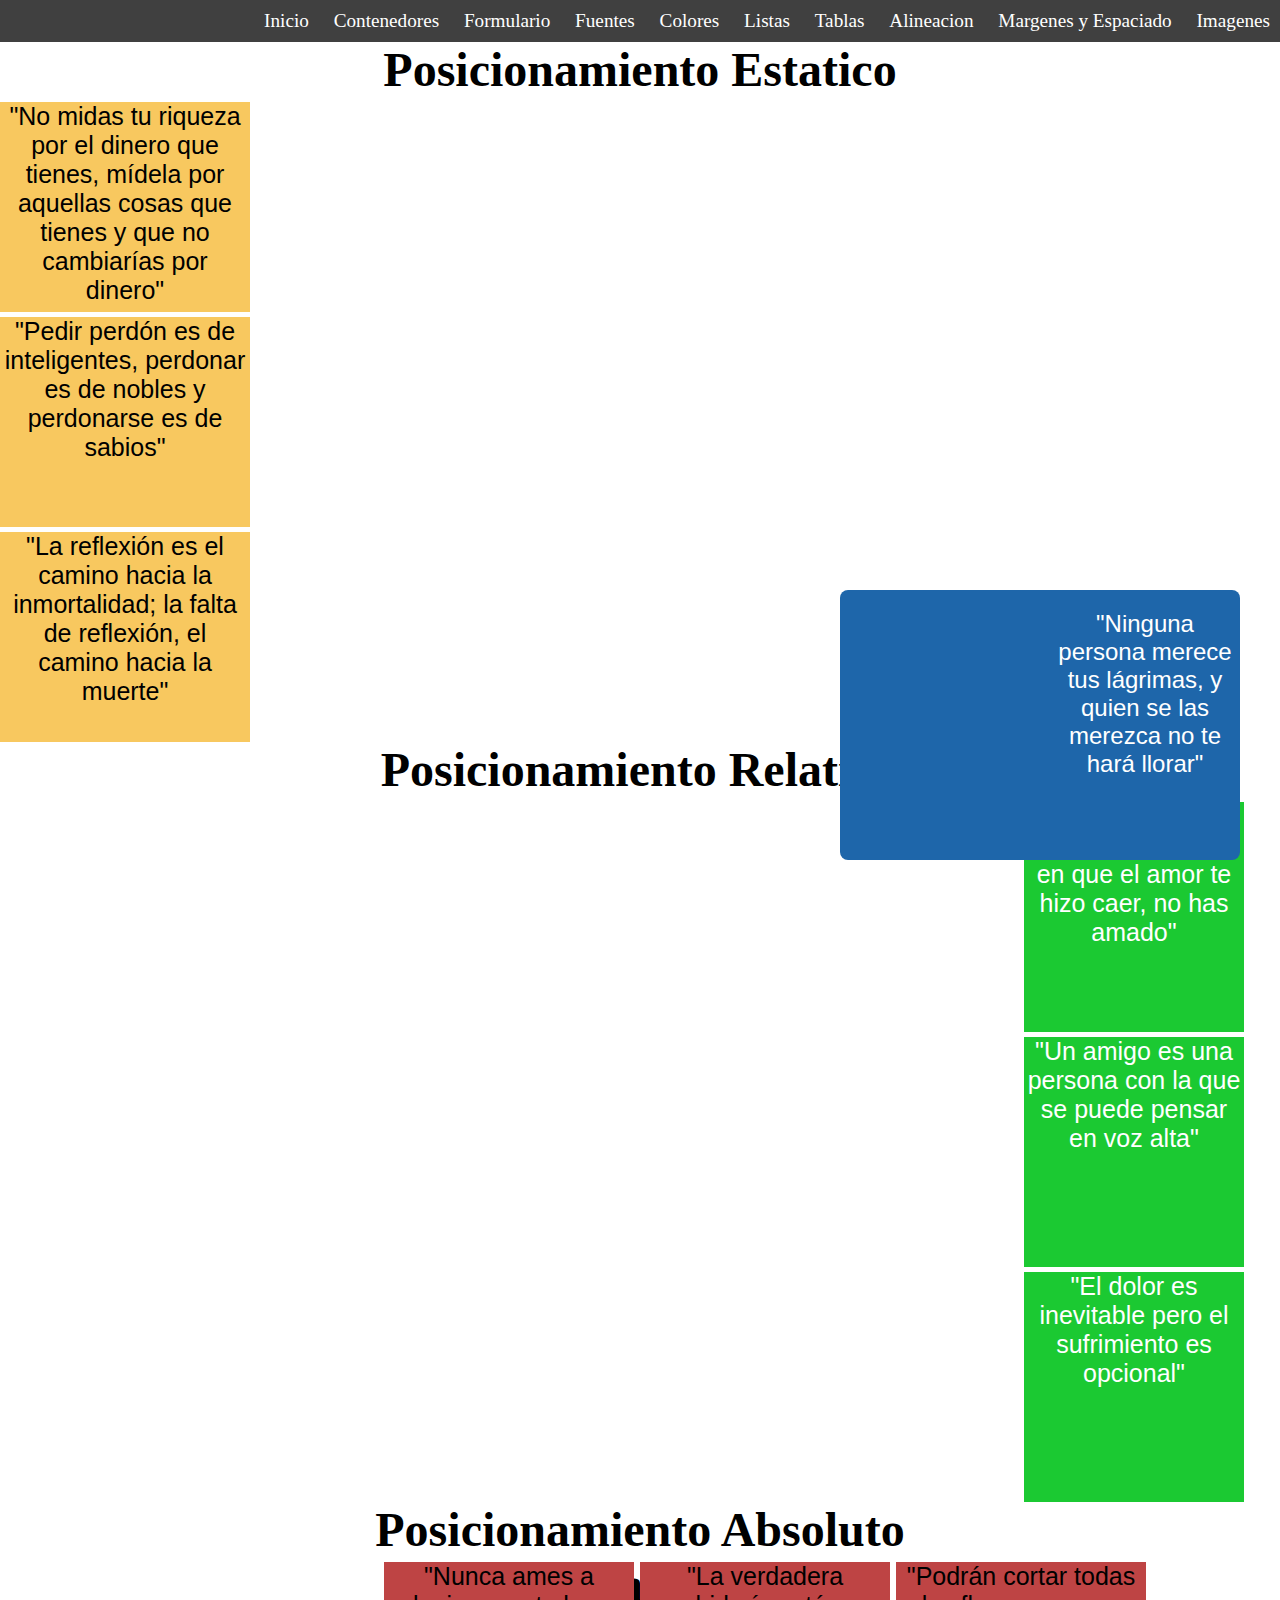
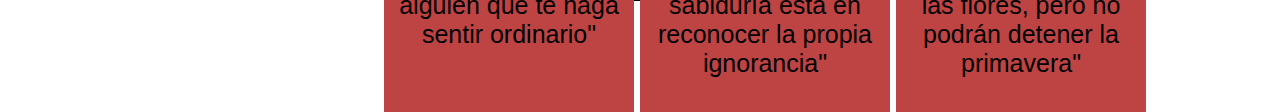
<file: position.html>
<!DOCTYPE html>
 <html lang="en">
 <head>
     <meta charset="UTF-8">
     <meta http-equiv="X-UA-Compatible" content="IE=edge">
     <meta name="viewport" content="width=device-width, initial-scale=1.0">
     <title>Posicionamiento</title>
     <link rel="stylesheet" href="css/position.css">
     <link rel="stylesheet" href="css/menu.css">
   </head>
       <ul>
         <li><a href="index.html">Inicio</a></li>
         <li><a href="contenedores.html">Contenedores</a></li>
         <li><a href="formulario.html">Formulario</a></li>
         <li><a href="fuentes.html">Fuentes</a></li>
         <li><a href="colores.html">Colores</a></li>
         <li><a href="listas.html">Listas</a></li>
         <li><a href="tablas.html">Tablas</a></li>
         <li><a href="alineacion.html">Alineacion</a></li>
         <li><a href="margins-borders-padding.html">Margenes y Espaciado</a></li>
         <li><a href="imagenes.html">Imagenes</a></li>
       </ul>
 <body>
     <h1>Posicionamiento Estatico</h1>
     <div class="pos-static-1">"No midas tu riqueza por el dinero que tienes, mídela por aquellas cosas que tienes y que no cambiarías por dinero"</div>
     <div class="pos-static-1">"Pedir perdón es de inteligentes, perdonar es de nobles y perdonarse es de sabios"</div>
     <div class="pos-static-1">"La reflexión es el camino hacia la inmortalidad; la falta de reflexión, el camino hacia la muerte"</div>
     <h1>Posicionamiento Relativo</h1>
     <div class="pos-relative-1">"Si no recuerdas la más ligera locura en que el amor te hizo caer, no has amado"</div>
     <div class="pos-relative-1">"Un amigo es una persona con la que se puede pensar en voz alta"</div>
     <div class="pos-relative-1">"El dolor es inevitable pero el sufrimiento es opcional"</div>
     <h1>Posicionamiento Absoluto</h1>
     <div class="pos-absolute-1">"Nunca ames a alguien que te haga sentir ordinario"</div>
     <div class="pos-absolute-2">"La verdadera sabiduría está en reconocer la propia ignorancia"</div>
     <div class="pos-absolute-3">"Podrán cortar todas las flores, pero no podrán detener la primavera"</div>
     <h1>Posicionamiento Fixed</h1>
     <div class="pos-fixed-1">
       <label>"Ninguna persona merece tus lágrimas, y quien se las merezca no te hará llorar"</label>
    </div>
 </body>
 </html>
</file>
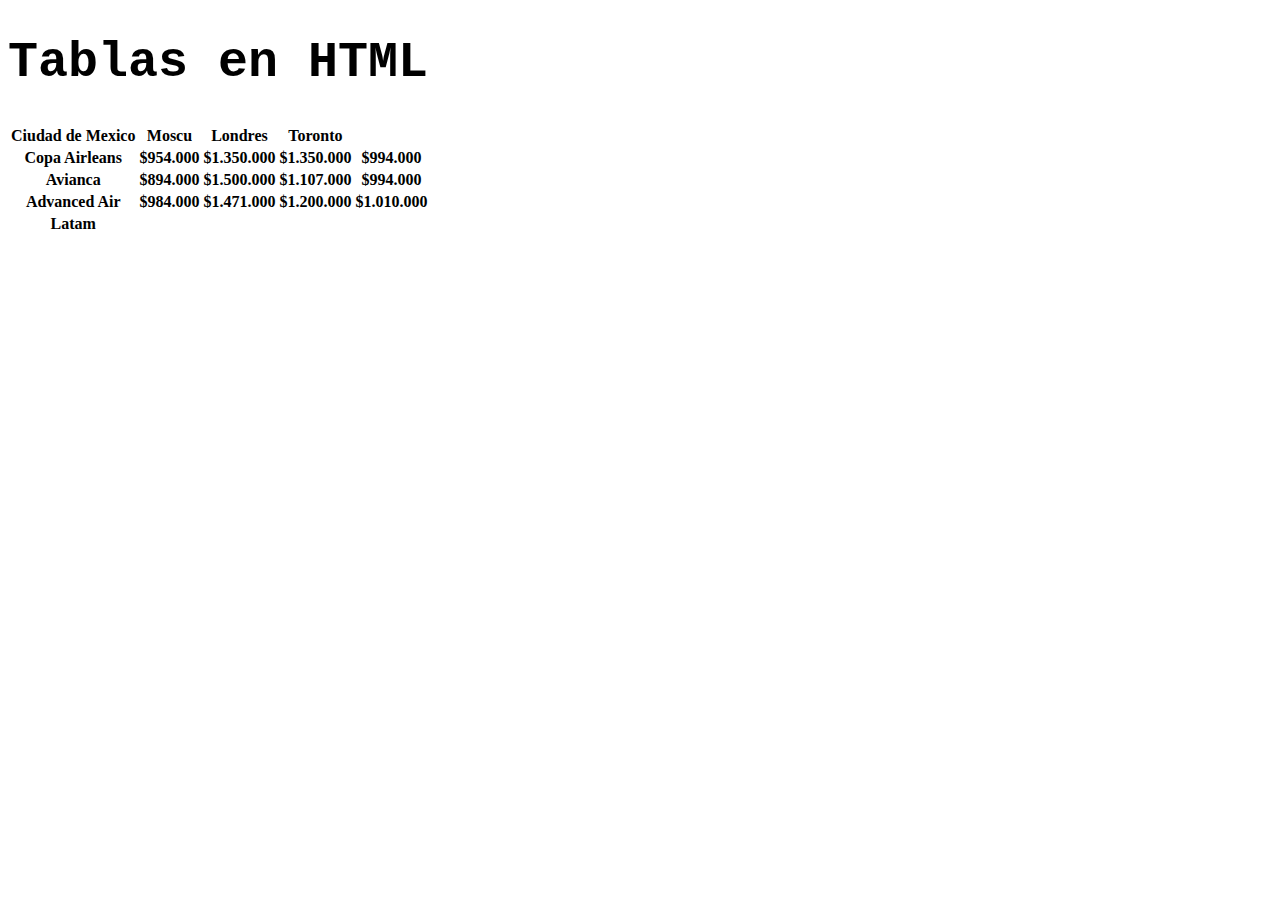
<file: tablas.html>
<!DOCTYPE html>
<html lang="en">
<head>
    <meta charset="UTF-8">
    <meta name="viewport" content="width=device-width, initial-scale=1.0">
    <link rel="stylesheet" href="css/style.css">
    <link rel="stylesheet" href="css/fuentes.css">
    <title>Tablas</title>
</head>
    <h1>Tablas en HTML</h1>
    <table>
        <tr>
            <th>Ciudad de Mexico</th>
            <th>Moscu</th>
            <th>Londres</th>
            <th>Toronto</th>
        </tr>
        <tr>
            <th>Copa Airleans</th>
            <th>$954.000</th>
            <th>$1.350.000</th>
            <th>$1.350.000</th>
            <th>$994.000</th>
        </tr>
        <tr>
            <th>Avianca</th>
            <th>$894.000</th>
            <th>$1.500.000</th>
            <th>$1.107.000</th>
            <th>$994.000</th>
        </tr>
        <tr>
            <th>Advanced Air</th>
            <th>$984.000</th>
            <th>$1.471.000</th>
            <th>$1.200.000</th>
            <th>$1.010.000</th>
        </tr>
        <tr>
            <th>Latam</th>
            
        </tr>
    </table>
<body>
</file>
<file: css/style.css>
h1 {
    font-family: 'Courier New', Courier, monospace;
    font-size: 50px;
}
h2 {
    font-family: 'Courier New', Courier, monospace;
    font-size: 45px;
    font-style: oblique;
}
.letter-size {
    font-size: 18px;
}
h3 {
    font-family: 'Satisfy', cursive;
    font-size: 30px;
}
p.font-20 {
    font-size: 30px;
    color:rgb(241, 220, 176)
}
h5 {
    font-size: 30px;
    color: rgb(62, 81, 151)
}
h6 {
    font-size: 32px;
    color: #32cd32
}
p.font-normal {
    letter-spacing: .3em;
    font-size: 31px;
    color: #046304
}
p.espaciadowordancho {
    word-spacing: 1.5em;
    font-size: 31px;
    color: rgb(252, 6, 231)
}
p.espaciadolineaancho {
    line-height: 3em;
    font-size: 31px;
    color: rgb(121, 121, 22);
}
h7 {
    font-size: 30px;
    font-weight: 900;
}
span.lista-cuerpo {
    font-size: 20px;
    font-weight: bolder;
    font-family: Arial, Helvetica, sans-serif;
}
.big-font {
    font-size: 30px;
}
.fuente-negrita {
    font-weight: 700;
    font-size: 18px;
    font-family: 'Franklin Gothic Medium', 'Arial Narrow', Arial, sans-serif;
}
</file>
<file: css/fuentes.css>
span.font-strange {
    font-weight: bolder;
    font-family: 'Courier New', Courier, monospace;
    font-size: 40px;
    /* Llamando un color */
    color: rgb(13, 197, 151);
}
.font-eater {
    font-family: 'Eater';
    font-size: 30px;
}
.big-font {
    font-size: 30px;
    font-family: Cambria, Cochin, Georgia, Times, 'Times New Roman', serif;
}
.fuente-negrita {
    font-weight: 700;
    font-size: 18px;
    font-family: 'Franklin Gothic Medium', 'Arial Narrow', Arial, sans-serif;
}
/* eater-regular - latin */
@font-face {
    font-family: 'Eater';
    font-style: normal;
    font-weight: 400;
    src: url('../fonts/eater-v11-latin-regular.eot'); /* IE9 Compat Modes */
    src: local(''),
         url('../fonts/eater-v11-latin-regular.eot?#iefix') format('embedded-opentype'), /* IE6-IE8 */
         url('../fonts/eater-v11-latin-regular.woff2') format('woff2'), /* Super Modern Browsers */
         url('../fonts/eater-v11-latin-regular.woff') format('woff'), /* Modern Browsers */
         url('../fonts/eater-v11-latin-regular.ttf') format('truetype'), /* Safari, Android, iOS */
         url('../fonts/eater-v11-latin-regular.svg#Eater') format('svg'); /* Legacy iOS */
  }
</file>
<file: css/alineacion.css>
.alineacion-derecha {
    text-align: right;
}
.alineacion-centro {
    text-align: center;
}
.alineacion-izquierda {
    text-align: left;
}
.alineacion-justificada {
    text-align: justify;
}
p {
    font-size: 1.5em;
}
</file>
<file: css/contenedores.css>
.main-box {
    width: 900px;
    display: block;
    margin: 0 auto;
    background-color: white;
}
.box-1 {
    width: 200px;
    box-shadow: 5px 5px 5px rgb(25, 192, 192);
    height: 100px;
    background-color: rgb(25, 192, 192);
    display: inline;
    padding: 10px;
 }
.box-3 {
    width: 200px;
    box-shadow: 5px 5px 5px tomato;
    height: 90px;
    background-color: tomato;
    display: inline-block;
    padding: 10px;
}
.box-2 {
    width: 200px;
    height: 130px;
    padding: 10px;
    box-shadow: 5px 5px 5px thistle;
    background-color: thistle;
    display: inline-block;
}
.box-5 {
    width: 200px;
    height: 130px;
    padding: 10px;
    box-shadow: 5px 5px 5px rgb(15, 223, 102);
    display: inline-block;
    background-color: rgb(15, 223, 102));
}
.box-6 {
    width: 200px;
    height: 130px;
    padding: 10px;
    background-color: turquoise;
    display: inline-block;
    box-shadow: 5px 5px 5px turquoise;
}
.box-7 {
    width: 200px;
    height: 130px;
    padding: 10px;
    box-shadow: 5px 5px 5px violet;
    background-color: violet;
    display: inline-block;
}
.box-4 {
    width: 200px;
    padding: 10px;
    height: 130px;
    box-shadow: 5px 5px 5px rgb(10, 26, 248);
    background-color: rgb(10, 26, 248);
    display: inline-block;
}
.box-1, .box-3, .box-6 {
    display: inline-block;
}
p {
    color: black;
    font-size: 1em;
    text-align: center;

}
</file>
<file: css/menu.css>
ul {
    list-style: none;
    background: rgb(64, 64, 64);
    text-align: right;
    font-size: 1.2em;
}
a {
    text-decoration: none;
    color: white;
}
li {
    display: inline-block;
    padding: 10px;
}
* {
    margin: 0;
    padding: 0;
}
.content-main {
    margin: 3em;
}
nav {
    background-color: rgb(64, 64, 64);
}
</file>
<file: css/formulario.css>
h1 {
    text-align: center;
}
fieldset {
    width: 30%;
    height: 800px;
    display: block;
    margin: 0 auto;
    background-color: rgb(75, 158, 212);
    border-radius: 8px;
    border: 3px solid rgb(14, 105, 241);
    color: whitesmoke;
    font-size: 1.3em;
    line-height: 1.8em;
}
input {
    font-size: 1em;
    line-height: 1em;
    margin: 0 auto;
}
label {
    text-align: center;
}
.formulario {
    width: 70%;
    margin: 0 auto;
}
input[type=checkbox] {
    padding-right: 1.5em;
}
</file>
<file: css/margins-borders-padding.css>
h1 {
    text-align: center;
    font-size: 3em;
    margin-top: 1em;
}
.texto-margenes {
    margin-left: 3em;
    margin-right: 3em;
    text-align: justify;
    font-size: 2em;
    margin-top: 1.5em;
}
.text-margin {
    margin: 3em 5em 2em 1em;
    text-align: justify;
    font-family: 'Lucida Sans', 'Lucida Sans Regular', 'Lucida Grande', 'Lucida Sans Unicode', Geneva, Verdana, sans-serif;
    font-size: 1.5em;
}
.texto-margin {
    margin-top: 1.5em;
    margin-right: 2.5em;
    margin-bottom: 1em;
    margin-left: 3em;
    font-family: Verdana, Geneva, Tahoma, sans-serif;
    font-size: 1.5em;
    text-align: justify;
}
.parrafo-borde1 {
    font-size: 1.5em;
    text-align: justify;
    border-top: 2px dashed tomato;
}
.parrafo-borde2 {
    border-left:2px solid greenyellow;
    border-right: 2px dashed rgb(255, 234, 8);
    font-family: -apple-system, BlinkMacSystemFont, 'Segoe UI', Roboto, Oxygen, Ubuntu, Cantarell, 'Open Sans', 'Helvetica Neue', sans-serif;
    text-align: justify;
    font-size: 1.5em;
}
.parrafo-borde3 {
    border: 2px inset rgb(89, 224, 89);
    font-family: Verdana, Geneva, Tahoma, sans-serif;
    font-size: 1.5em;
}
.parrafo-padding1 {
    padding: 1.3em;
    font-family: monospace;
    font-size: 2em;
    border: inset;
    background-color: lavender;
    letter-spacing: 0.1em;
    line-height: 1.5em;
}
.parrafo-padding2 {
    padding-top: 1.5em;
    font-size: 2.2em;
    border: 3px inset;
    font-family: fantasy;
}
.parrafo-padding3 {
    padding: 1.7em;
    font-family: monospace;
    font-size: 2em;
    border: inset deepskyblue;
}
</file>
<file: css/position.css>
.pos-static-1 {
    font-family: Arial, Helvetica, sans-serif;
    width: 250px;
    height: 210px;
    margin-top: 5px;
    position: static;
    background-color: rgb(248, 200, 95);
    color: black;
    left: 60%;
    top: 50%;
    text-align: center;
    font-size: 25px;
}

.pos-relative-1 {
    font-family: 'Trebuchet MS', 'Lucida Sans Unicode', 'Lucida Grande', 'Lucida Sans', Arial, sans-serif;
    width: 220px;
    height: 230px;
    margin-top: 5px;
    background-color: rgb(27, 201, 50);
    color: white;
    position: relative;
    left: 80%;
    top: 70%;
    text-align: center;
    font-size: 25px;
}
.pos-absolute-1, .pos-absolute-2, .pos-absolute-3 {
    width: 250px;
    height: 150px;
    margin-top: 5px;
    font-family: Impact, Haettenschweiler, 'Arial Narrow Bold', sans-serif;
    background-color: rgb(190, 68, 68);
    color: black;
    position: absolute;
    text-align: center;
    font-size: 25px;
}
.pos-absolute-1 {
    left: 30%;
}
.pos-absolute-2 {
    left: 50%;
}
.pos-absolute-3 {
    left: 70%;
}
.pos-fixed-1 {
    font-family: 'Lucida Sans', 'Lucida Sans Regular', 'Lucida Grande', 'Lucida Sans Unicode', Geneva, Verdana, sans-serif;
    width: 400px;
    height: 270px;
    margin-top: 5px;
    background-color: rgb(30, 102, 170);
    color: white;
    position: fixed;
    text-align: center;
    font-size: 1.5em;
    bottom: 40px;
    right: 40px;
    border-radius: 8px;
    vertical-align: middle;
}
label {
    margin-top: 20px;
    position: absolute;
    margin-left: 10px;
}
h1 {
    text-align: center;
    font-size: 3em;
    font-family: 'Times New Roman', Times, serif;
}
</file>
